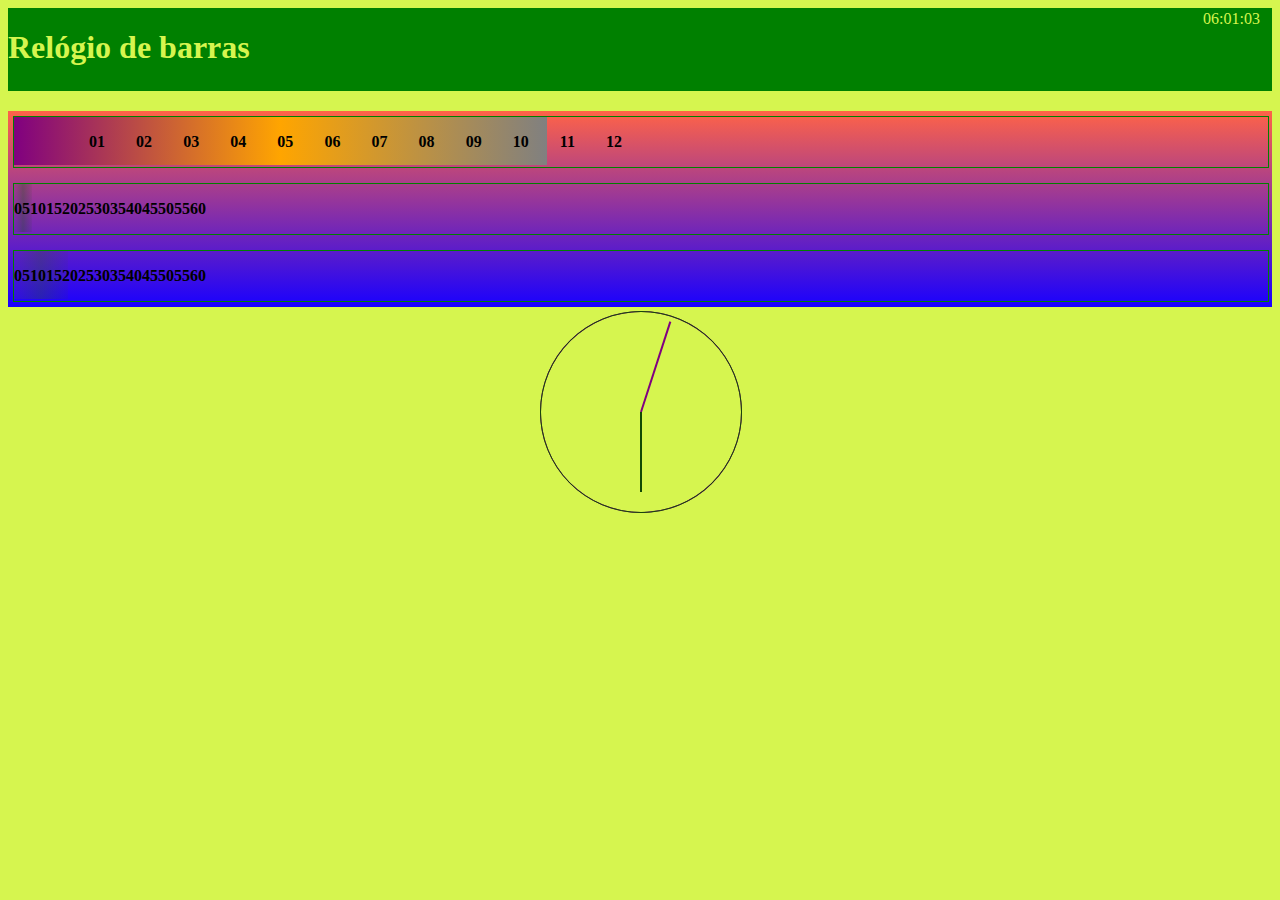
<file: barclock.html>
<!DOCTYPE html>
<html lang="pt-br">

    <head>
        <meta charset="UTF-8">
        <meta http-equiv="X-UA-Compatible" content="IE=edge">
        <meta name="viewport" content="width=device-width, initial-scale=1.0">

        <link href="https://cdn.jsdelivr.net/npm/bootstrap@5.2.3/dist/css/bootstrap.min.css" rel="stylesheet"
            integrity="sha384-rbsA2VBKQhggwzxH7pPCaAqO46MgnOM80zW1RWuH61DGLwZJEdK2Kadq2F9CUG65" crossorigin="anonymous">
        <script src="https://cdn.jsdelivr.net/npm/bootstrap@5.2.3/dist/js/bootstrap.bundle.min.js"
            integrity="sha384-kenU1KFdBIe4zVF0s0G1M5b4hcpxyD9F7jL+jjXkk+Q2h455rYXK/7HAuoJl+0I4"
            crossorigin="anonymous"></script>

        <title>Split JS</title>
    </head>
    <style>
        :root{
            --back1: #d6f54f;
            --back2: green;
        }
        body {
            background-color: var(--back1);
            color: var(--back2);
        }

        
        .main {
            /* background-color: #f7f7f7; */
            background-image: linear-gradient(tomato,rgb(25, 0, 255));
            margin-top: 20px;
            padding: 5px;
            position: relative;
        }

        
        header{
            background-color: var(--back2);
            color: var(--back1);
            padding-bottom: 3px;
            display: flex;
            justify-content:space-between;
        }
        
                #clock{
            position: absolute;
            top: 10px;
            right: 20px;
        }

        #hora{
            width: 100%;
            height: 50px;
            border: 1px solid green;
            margin-bottom: 15px;
        }
        #minuto{
            width: 100%;
            height: 50px;
            border: 1px solid green;
            margin-bottom: 15px;
        }
        #segundo{
            width: 100%;
            height: 50px;
            border: 1px solid green;
            
        }
        #segundoin{        
            height: 48px;
            width: 100px;
            /* background-image: linear-gradient(90deg, purple,orange, gray); */
        }
         #minutoin{        
            height: 48px;
            width: 100px;
            /* background-image: linear-gradient(90deg, purple,orange, gray); */
        }
         #horain{        
            height: 48px;
            width: 100px;
            background-image: linear-gradient(90deg, purple,orange, gray);
        }
        #numhora{
            width: 100%;
            margin-left: 75px;
            display: flex;
            justify-content: space-between;
            color: black;
            font-weight: bold;  
        }
        #numminuto{
            width: 100%;
            display: flex;
            justify-content: space-between;
            color: black;
            font-weight: bold;
        }
        #numsegundo{
            width: 100%;
            display: flex;
            justify-content: space-between;
            color: black;
            font-weight: bold;
            color: rgb(red, green, blue);
        }
        #ponteiro{
            width: 200px;
            height: 200px;
            border: 1px solid purple;
            border-radius: 50%;
            position: absolute;
            top: 200px;
            left: 50%;
            margin-left: -100px;
        }
        #inponteiro{
            width: 2px;
            height: 95px;
            margin:  auto;
            background-color: purple;
            margin-top: 5px;
        }
        #ponteiro1{
            width: 200px;
            height: 200px;
            
            border: 1px solid rgb(18, 73, 4);
            border-radius: 50%;
            position: absolute;
            top: 200px;
            left: 50%;
            margin-left: -100px;
        }
        #inponteiro1{
            width: 2px;
            height: 80px;
            margin: auto;
            margin-top: 20px;
            background-color: rgb(18, 73, 4);
            
        }

    </style>

    <body onload="relogio()">
        <header>
           <div class="divtop"><h1> Relógio de barras </h1> <div id="clock"></div></div> 
        </header>
        <div class="container main">  
              
            <div id="hora"> <div id="horain"> <div id="numhora">
                <p>01</p><p>02</p><p>03</p>
                <p>04</p>                <p>05</p>
                <p>06</p>                <p>07</p>
                <p>08</p>                <p>09</p>
                <p>10</p>                <p>11</p>
                 <p>12</p>  <!--              <p>13</p>
                <p>14</p>                <p>15</p>
                <p>16</p>                <p>17</p>
                <p>18</p>                <p>19</p>
                <p>20</p>                <p>21</p>
                <p>22</p>                <p>23</p><p>00</p> -->
                
            </div>      </div> </div>
           
            <div id="minuto"> <div id="minutoin"> <div id="numminuto">
                <p>0</p> <p>5</p> <p>10</p> <p>15</p> <p>20</p> <p>25</p> <p>30</p>
                <p>35</p> <p>40</p> <p>45</p> <p>50</p> <p>55</p> <p>60</p>
            </div></div> </div>
            
            <div id="segundo"> <div id="segundoin"><div id="numsegundo">
                <p>0</p> <p>5</p> <p>10</p> <p>15</p> <p>20</p> <p>25</p> <p>30</p>
                <p>35</p> <p>40</p> <p>45</p> <p>50</p> <p>55</p> <p>60</p>
            </div></div> </div>


            <div id="ponteiro">
                <div id="inponteiro">

                </div>
            </div>
            <div id="ponteiro1">
                <div id="inponteiro1">

                </div>
            </div>

            <div id="msg">

            </div>

        </div>

    <script>

            function separar() {
                // var copiar = document.getElementById("copiar");
                var mostrar = document.getElementById("show");
                var separando = document.getElementById("separa");

                // para selecionar o input rádio deve se selecionar por nome, não pela classe ou id.
                var radio = document.getElementsByName("separ");

                if(separando.value == ""){
                    alert("Insira valores com separadores")
                }else{
                    if (radio[0].checked) {
                    separate = ";"
                } else if (radio[1].checked) {
                    separate = ","
                } else if (radio[2].checked) {
                    separate = "-"
                } else if (radio[3].checked) {
                    separate = "."
                } else if (radio[4].checked) {
                    separate = " "
                }

                var arr = separando.value.split(separate);
                var tamanho = arr.length -1               

                if(tamanho > 300 ){
                    alert("Não insira mais que 300 seriais")
                    limpar();
                }else if(tamanho == 0){
                    alert("O valor não retornou resultados  Verifique se escolheu o separador correto")
                    
                }else{                  

                    for (let i = 0; i < arr.length; i++) {
                    mostrar.innerHTML +=
                        `            
            ${arr[i]}<br>
            
                `
                }

                alert(tamanho + " ítens encontrados");               

                }
                }
                            
            }
            function limpar() {
                var mostrar = document.getElementById("show");
                var separando = document.getElementById("separa").value = "";
                mostrar.innerHTML = ``
            }
            function relogio(){
                ponteiro = document.getElementById("ponteiro")
                ponteiro1 = document.getElementById("ponteiro1")
                segundoin = document.getElementById("segundoin")
                minutoin = document.getElementById("minutoin")
                horain = document.getElementById("horain")
                tempo = new Date()
                
                hora = tempo.getHours()
                minuto =     tempo.getMinutes()
                segundo = tempo.getSeconds()

                if(minuto == 40){
                    mensagem()
                }
                
                mostraRelogio = document.getElementById("clock")
                mostraRelogio.innerHTML = zeroEsquerda(hora) + ":" + zeroEsquerda(minuto) + ":" + zeroEsquerda(segundo)

                segundoin.style.width=""+(segundo * 18)+"px"
                // segundoin.style.backgroundColor=`#${segundo}99${minuto}`
                segundoin.style.backgroundImage=`linear-gradient(90deg, #6${segundo}9${segundo},#${segundo}5${segundo}5, #${segundo}4${segundo}1)`
                minutoin.style.width=""+(minuto * 18 )+"px"
                minutoin.style.backgroundImage=`linear-gradient(90deg, #6${minuto}9${minuto},#${minuto}5${minuto}5, #${minuto}4${minuto}1)`
               
                if(hora == 0){
                    hora = 24
                }

               if(hora > 12){
                horas = hora - 12
               }else{
                horas = hora
               }
                horain.style.width=""+((horas * 90)-7)+"px"


                ponteiro.style.transform="rotate("+(segundo*6)+"deg)"
                ponteiro1.style.transform="rotate("+(hora*30)+"deg)"

            }

            function zeroEsquerda(hms){
                if(hms < 10){
                    hms = "0" + hms
                }
                return hms
            }

            setInterval(relogio,1000)

            function mensagem(){
                let mensagem = document.getElementById("msg")
                mensagem.innerHTML = "<h1>Anderson santos fernandes<h1>"
            }
           
        </script>

    </body>
</html>
</file>
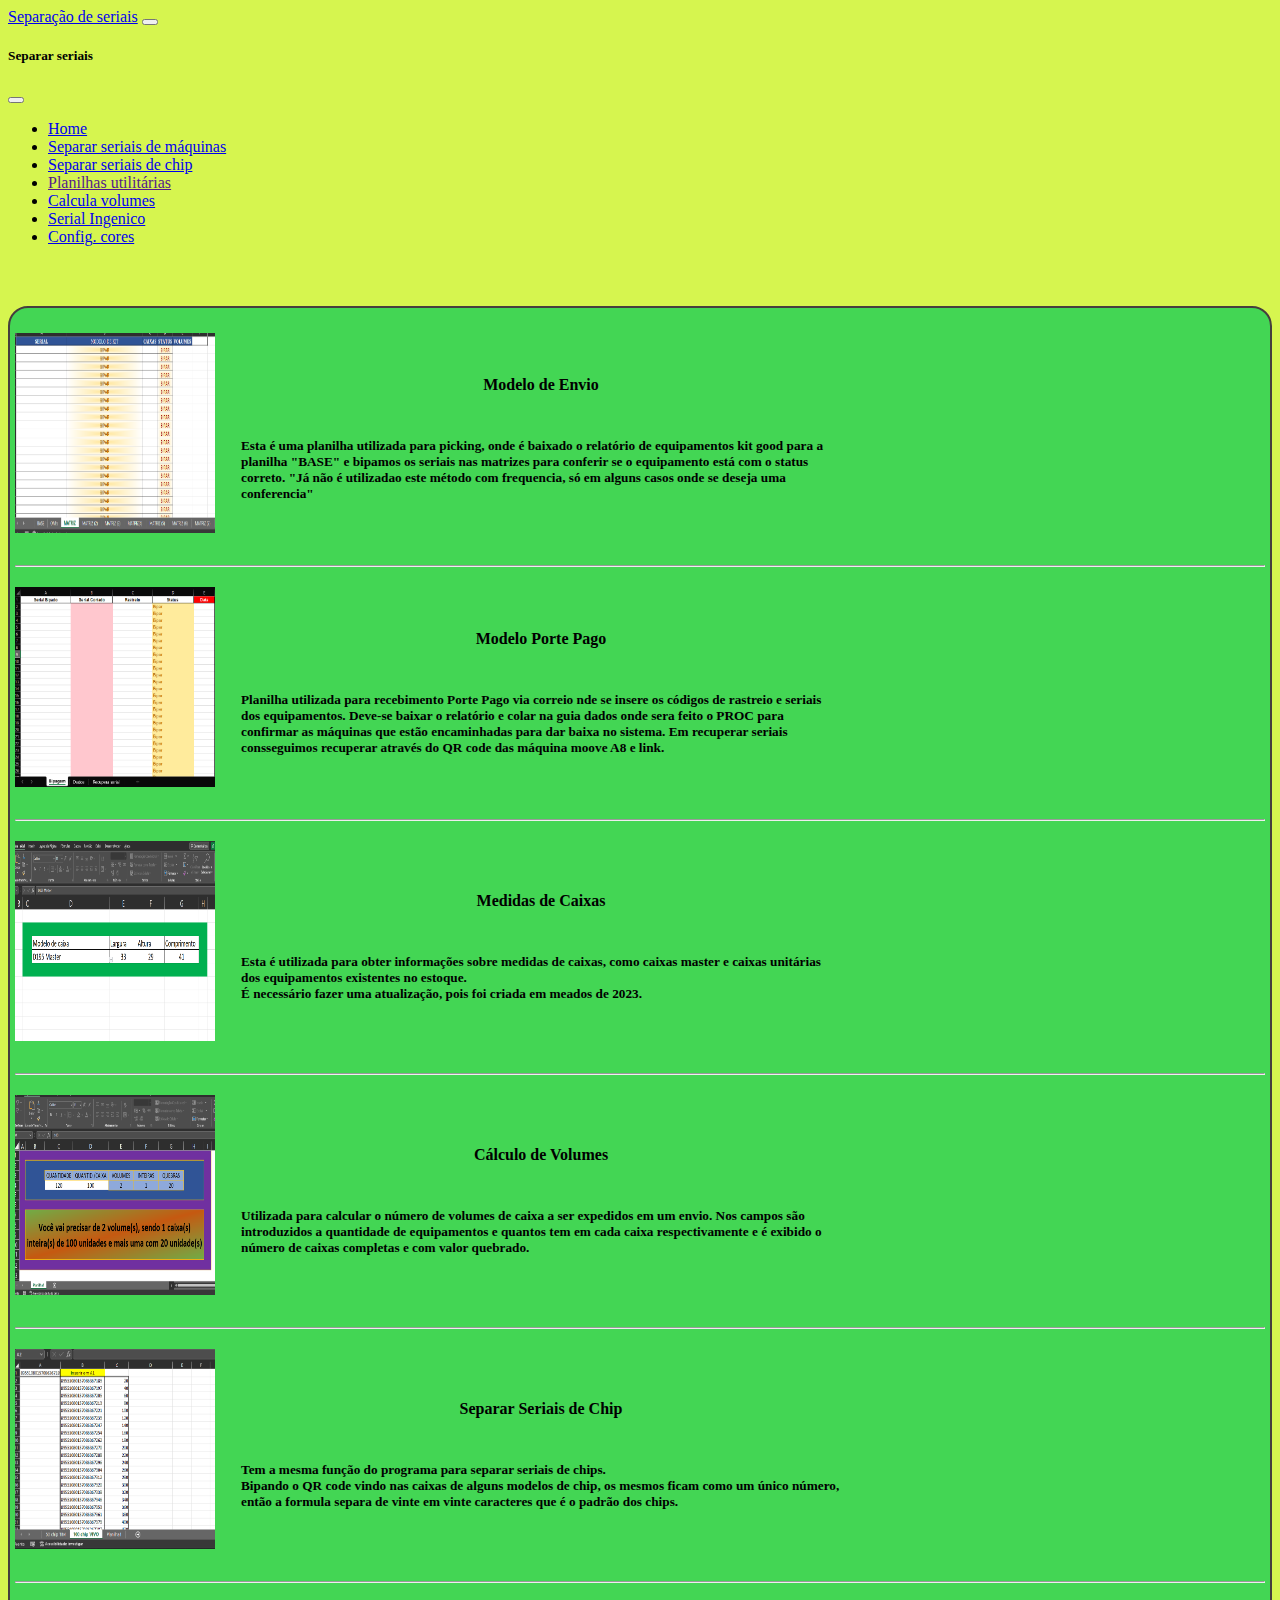
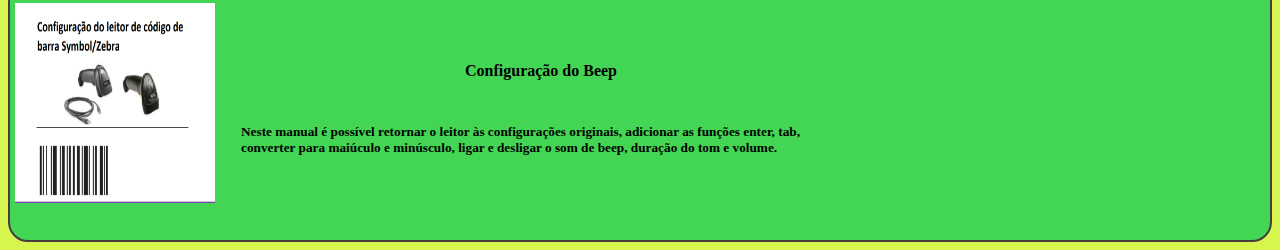
<file: downloads.html>
<!DOCTYPE html>
<html lang="pt-br">

<head>
    <meta charset="UTF-8">
    <meta http-equiv="X-UA-Compatible" content="IE=edge">
    <meta name="viewport" content="width=device-width, initial-scale=1.0">
    <link rel="shortcut icon" href="./imgs/maquina.png" type="image/x-icon">
    <link href="https://cdn.jsdelivr.net/npm/bootstrap@5.2.3/dist/css/bootstrap.min.css" rel="stylesheet"
        integrity="sha384-rbsA2VBKQhggwzxH7pPCaAqO46MgnOM80zW1RWuH61DGLwZJEdK2Kadq2F9CUG65" crossorigin="anonymous">
    <script src="https://cdn.jsdelivr.net/npm/bootstrap@5.2.3/dist/js/bootstrap.bundle.min.js"
        integrity="sha384-kenU1KFdBIe4zVF0s0G1M5b4hcpxyD9F7jL+jjXkk+Q2h455rYXK/7HAuoJl+0I4"
        crossorigin="anonymous"></script>

    <link href="https://cdn.jsdelivr.net/npm/bootstrap@5.3.2/dist/css/bootstrap.min.css" rel="stylesheet"
        integrity="sha384-T3c6CoIi6uLrA9TneNEoa7RxnatzjcDSCmG1MXxSR1GAsXEV/Dwwykc2MPK8M2HN" crossorigin="anonymous">
    <script src="https://cdn.jsdelivr.net/npm/bootstrap@5.3.2/dist/js/bootstrap.bundle.min.js"
        integrity="sha384-C6RzsynM9kWDrMNeT87bh95OGNyZPhcTNXj1NW7RuBCsyN/o0jlpcV8Qyq46cDfL"
        crossorigin="anonymous"></script>

    <link rel="stylesheet" href="css/style.css">

    <title>Utilidades</title>
</head>


<body onload="relogio()" id="bodyColor">
    <!-- <header>
       
            <h1> Ordenação de seriais    </h1>
    </header> -->
    <nav class="navbar bg-body-tertiary fixed-top">
        <div class="container-fluid">
            <a class="navbar-brand" href="#">Separação de seriais</a>
            <button class="navbar-toggler" type="button" data-bs-toggle="offcanvas" data-bs-target="#offcanvasNavbar"
                aria-controls="offcanvasNavbar" aria-label="Toggle navigation">
                <span class="navbar-toggler-icon"></span>
            </button>
            <div class="offcanvas offcanvas-end" tabindex="-1" id="offcanvasNavbar"
                aria-labelledby="offcanvasNavbarLabel">
                <div class="offcanvas-header">
                    <h5 class="offcanvas-title" id="offcanvasNavbarLabel">Separar seriais</h5>
                    <button type="button" class="btn-close" data-bs-dismiss="offcanvas" aria-label="Close"></button>
                </div>
                <div class="offcanvas-body">
                    <ul class="navbar-nav justify-content-end flex-grow-1 pe-3">
                        <li class="nav-item">
                            <a class="nav-link active" aria-current="page" href="index.html">Home</a>
                        </li>

                        <li class="nav-item">
                            <a class="nav-link" href="index.html">Separar seriais de máquinas</a>
                        </li>
                        <li class="nav-item">
                            <a class="nav-link" href="serialChip.html">Separar seriais de chip</a>
                        </li>
                        <li class="nav-item">
                            <a class="nav-link" href="">Planilhas utilitárias</a>
                        </li>
                        <li class="nav-item">
                            <a class="nav-link" href="volumes.html">Calcula volumes</a>
                          </li>
                         <li class="nav-item">
              <a class="nav-link" href="serialIngenico.html">Serial Ingenico</a>
            </li>
            <li class="nav-item">
                <a class="nav-link" href="cores.html">Config. cores</a>
              </li>
                    </ul>

                </div>
            </div>
        </div>
    </nav>
    <div class="container main" id="main1">

        <div class="planilhas">
            <div class="img__planilhas">
                <a href="./plnilhas/MODELO ENVIO.xlsx">
                    <img class="imgs__docs" src="./imgs/modeloEnvio.png" alt="planilha modelo de envio">
                </a>
                
            </div>
            <div class="desc__planilhas">
                <h4>Modelo de Envio</h4>
                <h5>
                    Esta é uma planilha utilizada para picking, onde é baixado o relatório de equipamentos
                    kit good para a planilha "BASE" e bipamos os seriais nas matrizes para conferir se o
                    equipamento está com o status correto.
                    "Já não é utilizadao este método com frequencia, só em alguns casos onde se deseja uma conferencia"
                </h5>
                
            </div>
        </div>
        <hr>




        <div class="planilhas">
            <div class="img__planilhas">
                <a href="./plnilhas/Modelo Porte Pago.xlsx">
                    <img class="imgs__docs" src="./imgs/portepago.png" alt="planilha modelo de envio">
                </a>
                
            </div>
            <div class="desc__planilhas">
                <h4>Modelo Porte Pago</h4>
                <h5>
                    Planilha utilizada para recebimento Porte Pago via correio nde se insere os códigos de rastreio e 
                    seriais dos equipamentos. Deve-se baixar o relatório e colar na guia dados onde sera feito o PROC para 
                    confirmar as máquinas que estão encaminhadas para dar baixa no sistema.
                    Em recuperar seriais consseguimos recuperar através do QR code das máquina moove A8 e link.
                </h5>
                
            </div>
        </div>
        <hr>






        <div class="planilhas">
            <div class="img__planilhas">
                <a href="./plnilhas/Medidas de caixas.xlsx">
                    <img class="imgs__docs" src="./imgs/medidaCaixa.png" alt="planilha medidas ce caixas">    
                </a>
               
            </div>
            <div class="desc__planilhas">
                <h4>Medidas de Caixas</h4>
                <h5>
                    Esta é utilizada para obter informações sobre medidas de caixas, como caixas master
                    e caixas unitárias dos equipamentos existentes no estoque. <br>
                    É necessário fazer uma atualização, pois foi criada em meados de 2023.
                </h5>
                
            </div>
        </div>
        <hr>
        <div class="planilhas">
            <div class="img__planilhas">
                <a href="./plnilhas/CALCULA VOLUMES.xlsx">
                    <img class="imgs__docs" src="./imgs/calculaVolume.png" alt="planilha para calculo de volumes de envio">    
                </a>
            </div>
            <div class="desc__planilhas">
                <h4>Cálculo de Volumes</h4>
                <h5>
                    Utilizada para calcular o número de volumes de caixa a ser expedidos em um envio.
                    Nos campos são introduzidos a quantidade de equipamentos e quantos tem em cada caixa
                    respectivamente e é exibido o número de caixas completas e com valor quebrado.
                </h5>
                
            </div>
        </div>
        <hr>
        <div class="planilhas">
            <div class="img__planilhas">
                <a href="./plnilhas/Separar seriais de chip.xlsx">
                    <img class="imgs__docs" src="./imgs/serialChip.png" alt="planilha para separar seriais de chip">
            
                </a>
                </div>
            <div class="desc__planilhas">
                <h4>Separar Seriais de Chip</h4>
                <h5>
                    Tem a mesma função do programa para separar seriais de chips. <br>
                    Bipando o QR code vindo nas caixas de alguns modelos de chip, os mesmos 
                    ficam como um único número, então a formula separa de vinte em vinte 
                    caracteres que é o padrão dos chips.
                </h5>
            
            </div>
        </div>
        <hr>
        <div class="planilhas">
            <div class="img__planilhas">
                <a href="./document/ConfigBeep.pdf" target="_blank">
                    <img class="imgs__docs" src="./imgs/BeepConfig.png" alt="Manual de configuração leitor codigo de barras">
                </a>
                
            </div>
            <div class="desc__planilhas">
                <h4>Configuração do Beep</h4>
                <h5>
                   Neste manual é possível retornar o leitor às configurações originais, adicionar
                   as funções enter, tab, converter para maiúculo e minúsculo, ligar e desligar o som 
                   de beep, duração do tom e volume.
                </h5>
                
            </div>

         

    </div>

<script src="./scripts/script1.js"></script>
</body>

</html>
</file>
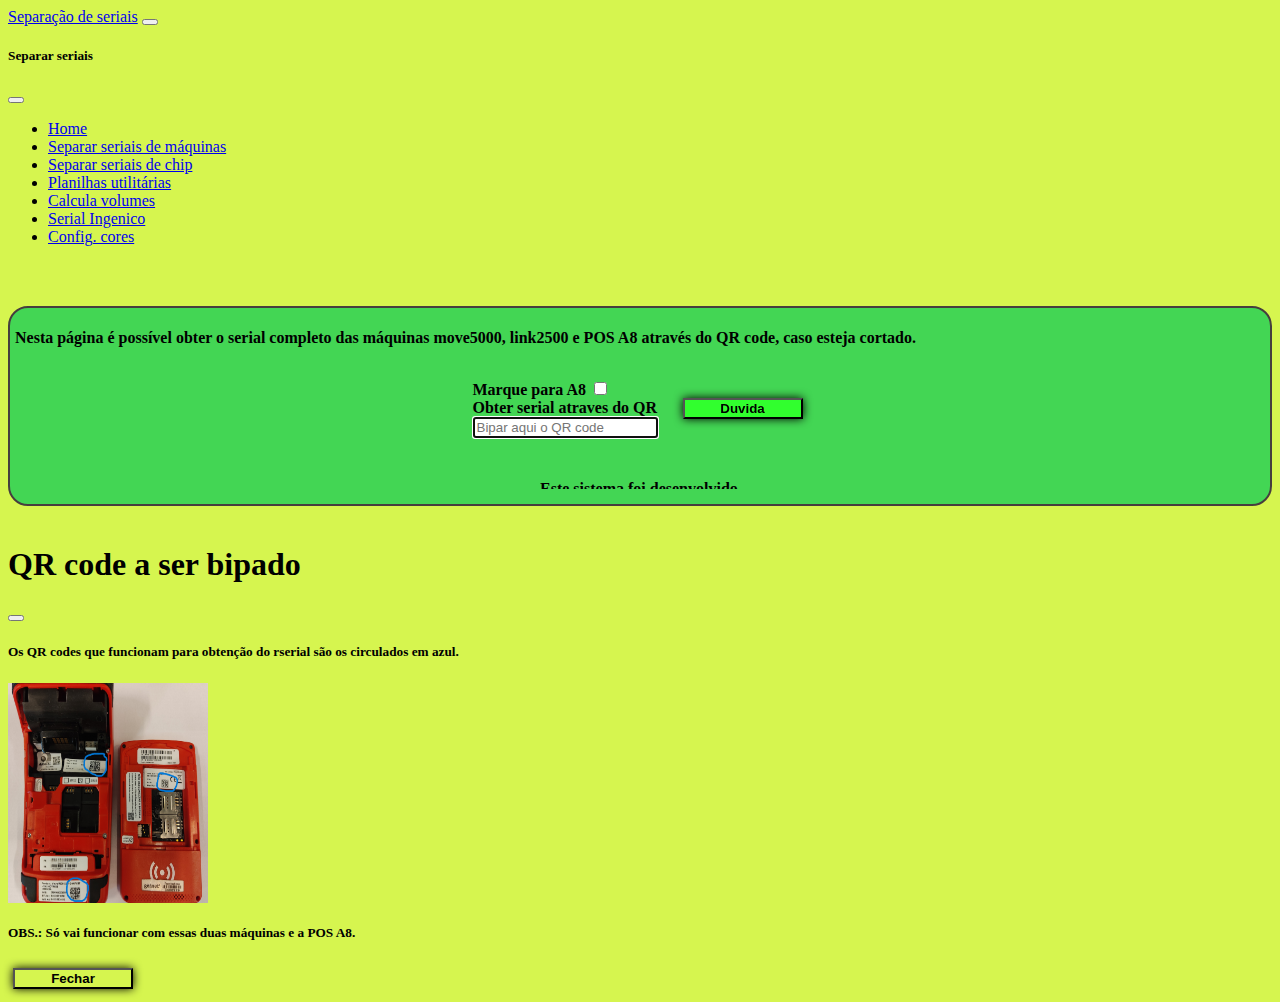
<file: serialIngenico.html>
<!DOCTYPE html>
<html lang="pt-br">

<head>
  <meta charset="UTF-8">
  <meta http-equiv="X-UA-Compatible" content="IE=edge">
  <meta name="viewport" content="width=device-width, initial-scale=1.0">
  <link rel="shortcut icon" href="images/chip.png" type="image/x-icon">
  <link rel="shortcut icon" href="./imgs/chip.png" type="image/x-icon">
  <link href="https://cdn.jsdelivr.net/npm/bootstrap@5.2.3/dist/css/bootstrap.min.css" rel="stylesheet"
    integrity="sha384-rbsA2VBKQhggwzxH7pPCaAqO46MgnOM80zW1RWuH61DGLwZJEdK2Kadq2F9CUG65" crossorigin="anonymous">
  <script src="https://cdn.jsdelivr.net/npm/bootstrap@5.2.3/dist/js/bootstrap.bundle.min.js"
    integrity="sha384-kenU1KFdBIe4zVF0s0G1M5b4hcpxyD9F7jL+jjXkk+Q2h455rYXK/7HAuoJl+0I4"
    crossorigin="anonymous"></script>
  <link href="https://cdn.jsdelivr.net/npm/bootstrap@5.3.2/dist/css/bootstrap.min.css" rel="stylesheet"
    integrity="sha384-T3c6CoIi6uLrA9TneNEoa7RxnatzjcDSCmG1MXxSR1GAsXEV/Dwwykc2MPK8M2HN" crossorigin="anonymous">
  <script src="https://cdn.jsdelivr.net/npm/bootstrap@5.3.2/dist/js/bootstrap.bundle.min.js"
    integrity="sha384-C6RzsynM9kWDrMNeT87bh95OGNyZPhcTNXj1NW7RuBCsyN/o0jlpcV8Qyq46cDfL"
    crossorigin="anonymous"></script>


  <link rel="stylesheet" href="css/style.css">
  <title>Seriais Ingenico</title>
</head>

<!-- <header>

    <h1> Ordenação de seriais </h1>

</header> -->

<body id="bodyColor">
  <nav class="navbar bg-body-tertiary fixed-top">
    <div class="container-fluid">
      <a class="navbar-brand" href="#">Separação de seriais</a>
      <button class="navbar-toggler" type="button" data-bs-toggle="offcanvas" data-bs-target="#offcanvasNavbar"
        aria-controls="offcanvasNavbar" aria-label="Toggle navigation">
        <span class="navbar-toggler-icon"></span>
      </button>
      <div class="offcanvas offcanvas-end" tabindex="-1" id="offcanvasNavbar" aria-labelledby="offcanvasNavbarLabel">
        <div class="offcanvas-header">
          <h5 class="offcanvas-title" id="offcanvasNavbarLabel">Separar seriais</h5>
          <button type="button" class="btn-close" data-bs-dismiss="offcanvas" aria-label="Close"></button>
        </div>
        <div class="offcanvas-body">
          <ul class="navbar-nav justify-content-end flex-grow-1 pe-3">
            <li class="nav-item">
              <a class="nav-link active" aria-current="page" href="index.html">Home</a>
            </li>

            <li class="nav-item">
              <a class="nav-link" href="index.html">Separar seriais de máquinas</a>
            </li>
            <li class="nav-item">
              <a class="nav-link" href="serialChip.html">Separar seriais de chip</a>
            </li>
            <li class="nav-item">
              <a class="nav-link" href="downloads.html">Planilhas utilitárias</a>
            </li>
            <li class="nav-item">
              <a class="nav-link" href="volumes.html">Calcula volumes</a>
            </li>
            <li class="nav-item">
              <a class="nav-link" href="serialIngenico.html">Serial Ingenico</a>
            </li>
            <li class="nav-item">
              <a class="nav-link" href="cores.html">Config. cores</a>
            </li>
          </ul>

        </div>
      </div>
    </div>
  </nav>
  <div class="container main" id="main1">
    <p>
      Nesta página é possível obter o serial completo das máquinas move5000, link2500 e POS A8 através do QR code,
      caso esteja cortado.

    </p>
    <div class="contente">

      <p>
        <label for="checkb">Marque para A8</label>
        <input type="checkbox" name="checkb" id="checkb"> <br>
        <label for="serial">Obter serial atraves do QR </label><br>
        <input type="text" name="serial" id="serial" autofocus placeholder="Bipar aqui o QR code">

      </p>


      <!--<input class="btn" type="button" value="Obter" onclick="obter()"> -->
      <!-- Button trigger modal -->
      <button type="button" class="btn btn-primary" id="buttonColor" data-bs-toggle="modal"
        data-bs-target="#staticBackdrop">
        Duvida
      </button>


    </div>
    <div id="resultado">

    </div>
    <div class="autoria">
      <p class="paragrfo__autoria">


        Este sistema foi desenvolvido por Anderson Fernandes - andersantfer@gmail.com
      </p>
    </div>

  </div>
  <br>



  <!-- Modal -->
  <div class="modal fade" id="staticBackdrop" data-bs-backdrop="static" data-bs-keyboard="false" tabindex="-1"
    aria-labelledby="staticBackdropLabel" aria-hidden="true">
    <div class="modal-dialog">
      <div class="modal-content">
        <div class="modal-header">
          <h1 class="modal-title fs-5" id="staticBackdropLabel">QR code a ser bipado</h1>
          <button type="button" class="btn-close" data-bs-dismiss="modal" aria-label="Close"></button>
        </div>
        <div class="modal-body">
          <h5>
            Os QR codes que funcionam para obtenção do rserial são os circulados em azul.
          </h5>
          <div class="ingenico">
            <img class="fotos" src="./imgs/qrIngenico.jpg" alt="">
          </div>
          <h5>
            OBS.: Só vai funcionar com essas duas máquinas e a POS A8.
          </h5>
        </div>
        <div class="modal-footer">
          <button type="button" class="btn btn-secondary" data-bs-dismiss="modal">Fechar</button>

        </div>
      </div>
    </div>
  </div>
  <script src="./scripts/script1.js"></script>
  <script>



    function obter() {

      let checado = document.getElementById('checkb')
      console.log(checado.checked)
      if (checado.checked == true) {
        let result = document.getElementById("resultado")
        let getSerial = document.getElementById("serial")
        let ret = getSerial.value
        console.log(ret)
        // console.log(ret.length)
        let obtencao = ret.substring(10, 22)

        result.innerHTML =
          `
    ${obtencao}
    `
        getSerial.value = ''
      } else {
        let result = document.getElementById("resultado")
        let getSerial = document.getElementById("serial")
        let ret = getSerial.value
        console.log(ret)
        // console.log(ret.length)
        let obtencao = ret.substring(12, 36)
        let anatel = ret.substring(36, 51)
        console.log(anatel)
        result.innerHTML =
          `
    ${obtencao}
    `
        getSerial.value = ''
      }



    }


    document.addEventListener("keypress", function (e) {
      if (e.key == "Enter") {// função que escuta o evento de click (keypress), neste caso a tecla Enter

        let checado = document.getElementById('checkb')
        console.log(checado.checked)
        if (checado.checked == true) {
          let result = document.getElementById("resultado")
          let getSerial = document.getElementById("serial")
          let ret = getSerial.value
          console.log(ret)
          // console.log(ret.length)
          let obtencao = ret.substring(10, 22)

          result.innerHTML =
            `
    ${obtencao}
    `
          getSerial.value = ''
        } else {
          let result = document.getElementById("resultado")
          let getSerial = document.getElementById("serial")
          let ret = getSerial.value
          console.log(ret)
          // console.log(ret.length)
          let obtencao = ret.substring(12, 36)
          let anatel = ret.substring(36, 51)
          console.log(anatel)
          result.innerHTML =
            `
    ${obtencao}
    `
          getSerial.value = ''
        }
        //     let result = document.getElementById("resultado")// div onde vai aparecer o resultado
        //     let getSerial = document.getElementById("serial")// input de onde vem a entrada
        //     let ret = getSerial.value //variável que recebe o valor 

        //     let obtencao = ret.substring(12, 36) //função que seleciona um intervalo de caracteres


        //     result.innerHTML =
        //       `
        // ${obtencao}
        // `
        //     getSerial.value = '' // limpa o campo após a execução do código

      }
    })
  </script>
</body>

</html>
</file>
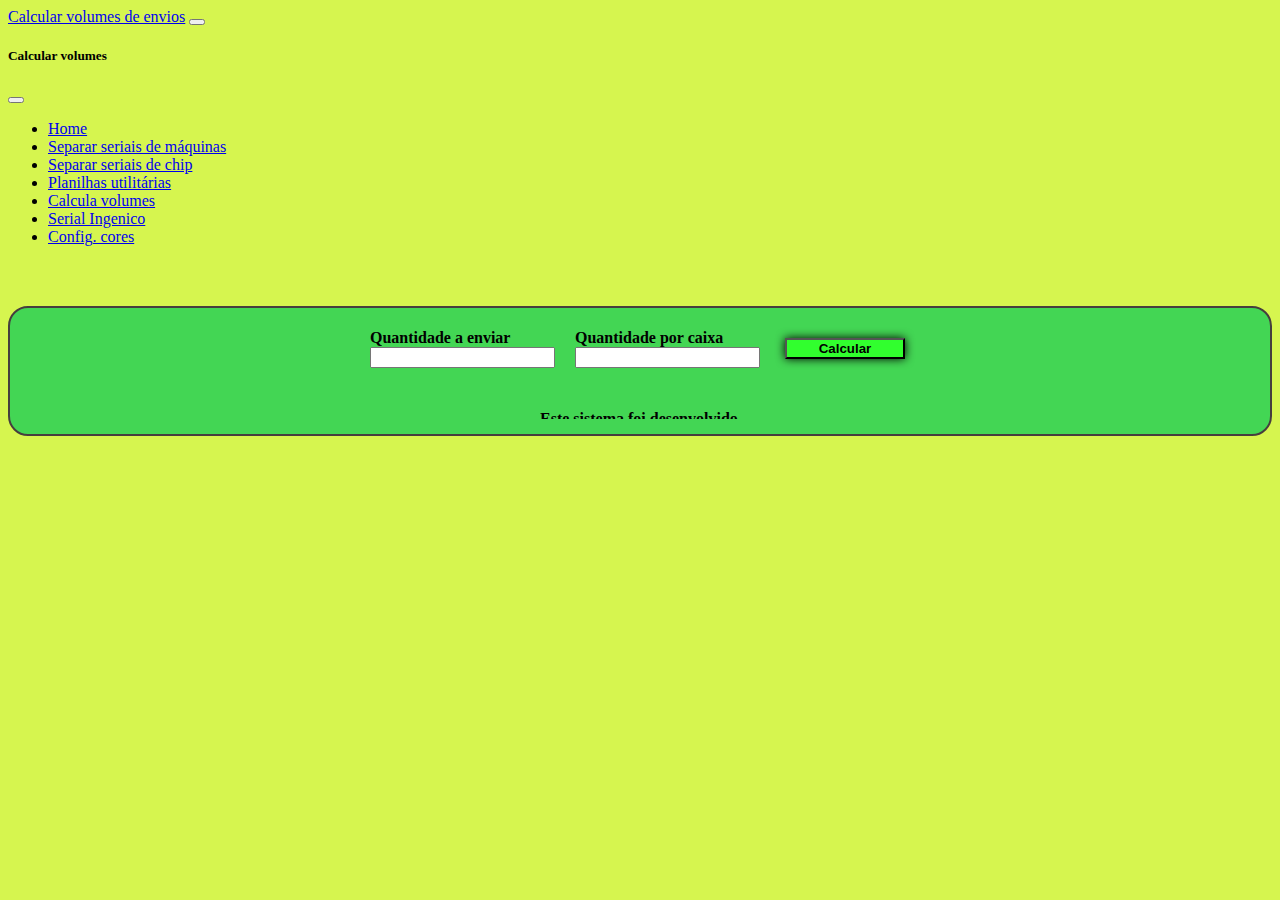
<file: volumes.html>
<!DOCTYPE html>
<html lang="pt-br">

<head>
    <meta charset="UTF-8">
    <meta http-equiv="X-UA-Compatible" content="IE=edge">
    <meta name="viewport" content="width=device-width, initial-scale=1.0">
    <link rel="shortcut icon" href="images/chip.png" type="image/x-icon">
    <link rel="shortcut icon" href="./imgs/chip.png" type="image/x-icon">
    <link href="https://cdn.jsdelivr.net/npm/bootstrap@5.2.3/dist/css/bootstrap.min.css" rel="stylesheet"
        integrity="sha384-rbsA2VBKQhggwzxH7pPCaAqO46MgnOM80zW1RWuH61DGLwZJEdK2Kadq2F9CUG65" crossorigin="anonymous">
    <script src="https://cdn.jsdelivr.net/npm/bootstrap@5.2.3/dist/js/bootstrap.bundle.min.js"
        integrity="sha384-kenU1KFdBIe4zVF0s0G1M5b4hcpxyD9F7jL+jjXkk+Q2h455rYXK/7HAuoJl+0I4"
        crossorigin="anonymous"></script>
        <link href="https://cdn.jsdelivr.net/npm/bootstrap@5.3.2/dist/css/bootstrap.min.css" rel="stylesheet" integrity="sha384-T3c6CoIi6uLrA9TneNEoa7RxnatzjcDSCmG1MXxSR1GAsXEV/Dwwykc2MPK8M2HN" crossorigin="anonymous">
        <script src="https://cdn.jsdelivr.net/npm/bootstrap@5.3.2/dist/js/bootstrap.bundle.min.js" integrity="sha384-C6RzsynM9kWDrMNeT87bh95OGNyZPhcTNXj1NW7RuBCsyN/o0jlpcV8Qyq46cDfL" crossorigin="anonymous"></script>


    <link rel="stylesheet" href="css/style.css">
    <title>Calcula volumes</title>
</head>

<!-- <header>

    <h1> Ordenação de seriais </h1>

</header> -->

<body id="bodyColor">
    <nav class="navbar bg-body-tertiary fixed-top">
        <div class="container-fluid">
          <a class="navbar-brand" href="#">Calcular volumes de envios</a>
          <button class="navbar-toggler" type="button" data-bs-toggle="offcanvas" data-bs-target="#offcanvasNavbar" aria-controls="offcanvasNavbar" aria-label="Toggle navigation">
            <span class="navbar-toggler-icon"></span>
          </button>
          <div class="offcanvas offcanvas-end" tabindex="-1" id="offcanvasNavbar" aria-labelledby="offcanvasNavbarLabel">
            <div class="offcanvas-header">
              <h5 class="offcanvas-title" id="offcanvasNavbarLabel">Calcular volumes</h5>
              <button type="button" class="btn-close" data-bs-dismiss="offcanvas" aria-label="Close"></button>
            </div>
            <div class="offcanvas-body">
              <ul class="navbar-nav justify-content-end flex-grow-1 pe-3">
                <li class="nav-item">
                  <a class="nav-link active" aria-current="page" href="index.html">Home</a>
                </li>
                
                <li class="nav-item">
                  <a class="nav-link" href="index.html">Separar seriais de máquinas</a>
                </li>
                <li class="nav-item">
                    <a class="nav-link" href="serialChip.html">Separar seriais de chip</a>
                  </li>
                  <li class="nav-item">
                    <a class="nav-link" href="downloads.html">Planilhas utilitárias</a>
                  </li>
                  <li class="nav-item">
                    <a class="nav-link" href="volumes.html">Calcula volumes</a>
                  </li>
                   <li class="nav-item">
              <a class="nav-link" href="serialIngenico.html">Serial Ingenico</a>
            </li>
            <li class="nav-item">
              <a class="nav-link" href="cores.html">Config. cores</a>
            </li>
              </ul>
              
            </div>
          </div>
        </div>
      </nav>
    <div class="container main" id="main1">

      <div class="contente">
        <p>
            <label for="qt_envio">Quantidade a enviar</label><br>
            <input type="number" name="qt_envio" id="qt_envio">

        </p>
        <p>
            <label for="qt_por_caixa">Quantidade por caixa</label><br>
            <input type="number" name="qt_por_caixa" id="qt_por_caixa">
        </p>
                
        <input class="btn" id="buttonColor" type="button" value="Calcular" onclick="calcular()">

      

      </div>
      <div id="resultado">
       
    </div>
            <div class="autoria">
                <p class="paragrfo__autoria">

               
                Este sistema foi desenvolvido por Anderson Fernandes - andersantfer@gmail.com
            </p>
            </div>
       
    </div>
    <br>
   <script src="./scripts/script1.js"></script>
<script>
    function calcular(){
        var qtEnvio = document.getElementById("qt_envio")
        var qtCaixa = document.getElementById("qt_por_caixa")
        var resposta = document.getElementById("resultado")

        if(qtEnvio.value == '' || qtCaixa.value == ''){
          resposta.innerHTML = "Preecha os dois campos"
        }else if(qtEnvio.value <= 0  || qtCaixa.value <= 0){
          resposta.innerHTML = "Não digite valores menores ou igual a 0!"
        }
        
        
        
        else{

        divisao = qtEnvio.value / qtCaixa.value
        sobra = qtEnvio.value % qtCaixa.value
        inteira = Math.floor(divisao)
        // alert(`inteira ${inteira} quebra ${sobra}`)

        if(sobra == 0){
            resposta.innerHTML = 
        `
        <h5>
            Você vai precisar de ${inteira} caixas com ${qtCaixa.value} unidades.
        </h5>
        
        `

        }else{
            resposta.innerHTML = 
        `
        <h5>
            Você vai precisar de ${inteira} caixas inteiras mais uma com ${sobra} unidades.
        </h5>
        
        `
        }
      }
        
    }
</script>
</body>

</html>
</file>
<file: css/style.css>
:root {
    --back1: #d6f54f;
    --back2: rgb(7, 209, 7);
    --black: rgb(70, 62, 62);
}

body {
    /* background-color: var(--back1); */
    color: var(--black);
/* background-image: linear-gradient(var(--back1), var(--black)); */
min-height: 90vh;
}

textarea {
    width: 100%;
    box-shadow: 5px 5px 5px black;
}

.main {
    /* background-color: #c1f1a1; */
    /* background-image: linear-gradient(rgb(102, 255, 0), rgb(70, 108, 233)); */
    margin-top: 60px;
    padding: 5px;
    position: relative;
    border-radius: 20px;
    border: 2px solid var(--black);
    font-weight: bold;
}

.btn {
    /* border: 2px solid var(--back2); */
    width: 120px;
    font-weight: bold;
    color: var(--back);
    background-color: var(--back1);
    box-shadow: 0px 0px 10px black;
    margin: 5px;
}
.btn a {
    color: var(--back);
}

header {
    /* background-color: var(--black); */
    background-image: linear-gradient(var(--black), var(--back2), var(--black));
    color: var(--back1);
    padding-bottom: 3px;
    display: flex;
    justify-content: space-between;
}

#master {
    margin-left: 10%;
}
.show{
    text-align: center;
}
#show {
    background-image: linear-gradient(rgb(0, 255, 98), rgb(159, 255, 6), rgb(0, 255, 98));
    width: 300px;
    margin: 0 auto;
    text-align: center;
    color: black;
    font-weight: bold;
}

#copiar {
    background-image: linear-gradient(rgb(0, 255, 98), rgb(159, 255, 6));
    width: 300px;
    margin: 0 auto;
    text-align: center;
    color: black;
}

.divtop {
    padding: 0 40px;
}

#clock {
    position: absolute;
    top: 10px;
    right: 20px;
}

.linke {
    text-decoration: none;
    margin-left: 30px;
    color: var(--back1);
}
button a{
    text-decoration: none;
   
    padding:  0 8px;
    border-radius: 6px;
    color: var(--back2);
}
.paragrfo__autoria{
    width: max-content;
    /* margin-left: -614px; */
    animation: margem 15s linear infinite;
}

@keyframes margem{
    0%{
        margin-left: 200px;
    }
    100%{
        margin-left: -614px ;
    }
}

.autoria{
    /* border: 1px solid purple; */
    width: 200px;
    height: 25px;
    overflow: hidden;
    margin:10px auto;
}

.planilhas{
    width: 100%;
    /* height: 200px; */
   
    margin: 20px auto;
    display: flex;
    gap: 20px;
    flex-wrap: wrap;
}

.img__planilhas{
    width: 200px;
    height: 200px;
   

}
.img__planilhas a{
    width: 200px;
    height: 200px;
   

}

.desc__planilhas{
    height: 200px;
    width: 600px;
    padding: 6px;
   
    display: flex;
    align-items: center;
    justify-content: center;
    flex-direction: column;
}
.imgs__docs{
    width: 100%;
    height: 100%;
    transition: all 1s;
}
.imgs__docs:hover{
   transform: scale(1.3);
}

/* página volumes */

.contente{
    
    display: flex;
    align-items: center;
    justify-content: center;
    gap: 20px;
    flex-direction: column;
}
#resultado{
    text-align: center;
}
.ingenico{
    width: 200px;
    height: 220px;
}
.fotos{
    width: 100%;
    height: 100%;
}
@media(min-width: 700px){
    .contente{

        flex-direction: row;
    }
}
</file>
